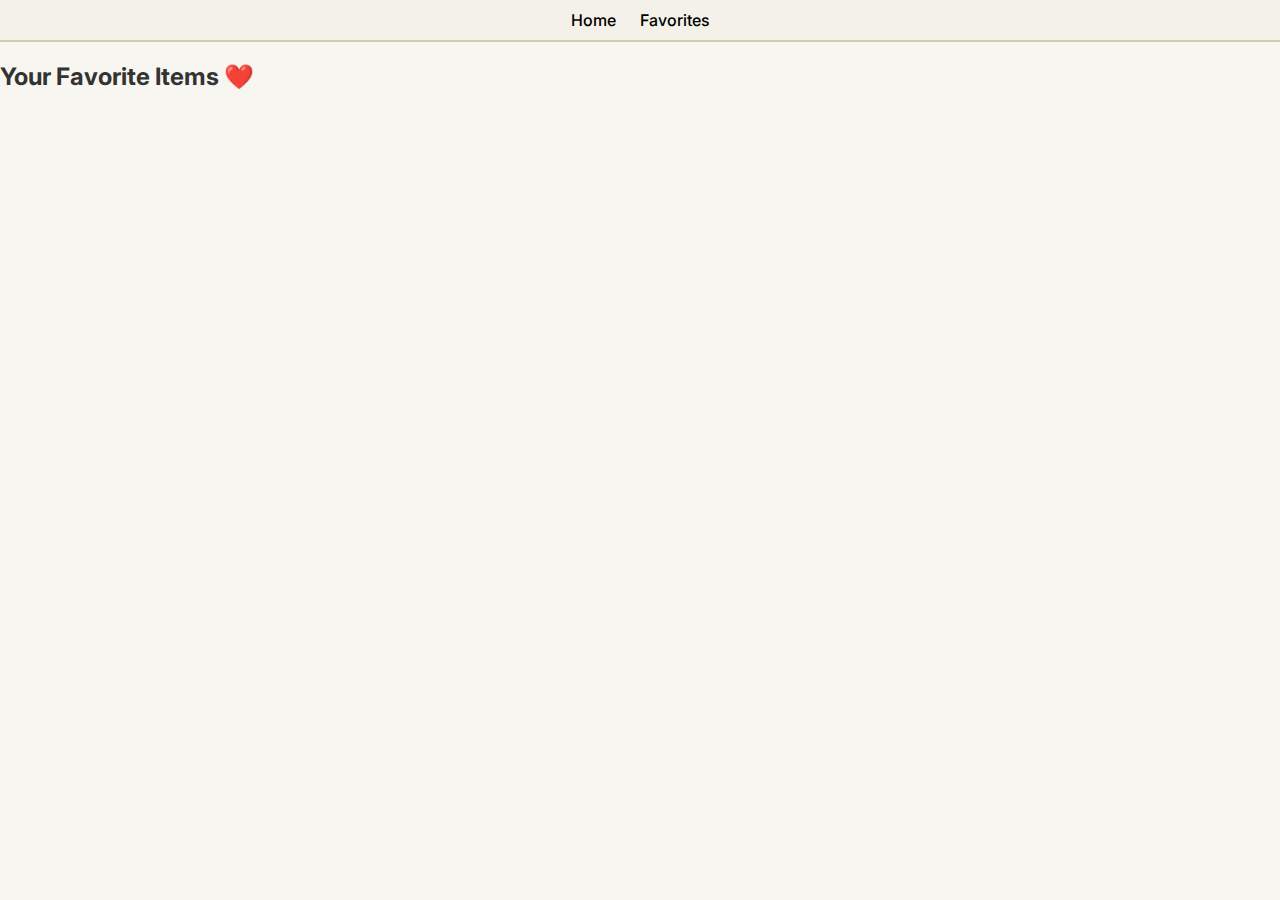
<file: favorites.html>
<!DOCTYPE html>
<html lang="en">
<head>
    <meta charset="UTF-8">
    <meta name="viewport" content="width=device-width, initial-scale=1.0">
    <title>Favorites - Remi</title>
    <link rel="stylesheet" href="styles.css">
    <link href="https://fonts.googleapis.com/css2?family=Inter:wght@300;400;600&family=Playfair+Display:wght@400;700&display=swap" rel="stylesheet">
</head>
<body>

    <!-- Top Navigation Bar -->
    <header>
        <nav>
            <a href="index.html">Home</a>
            <a href="favorites.html" class="active">Favorites</a>
        </nav>
    </header>

    <!-- Favorites Section -->
    <main>
        <h2>Your Favorite Items ❤️</h2>
        <div class="product-grid" id="favorites-grid">
            <!-- Liked items will appear here -->
        </div>
    </main>

    <script src="script.js"></script>
</body>
</html>
</file>
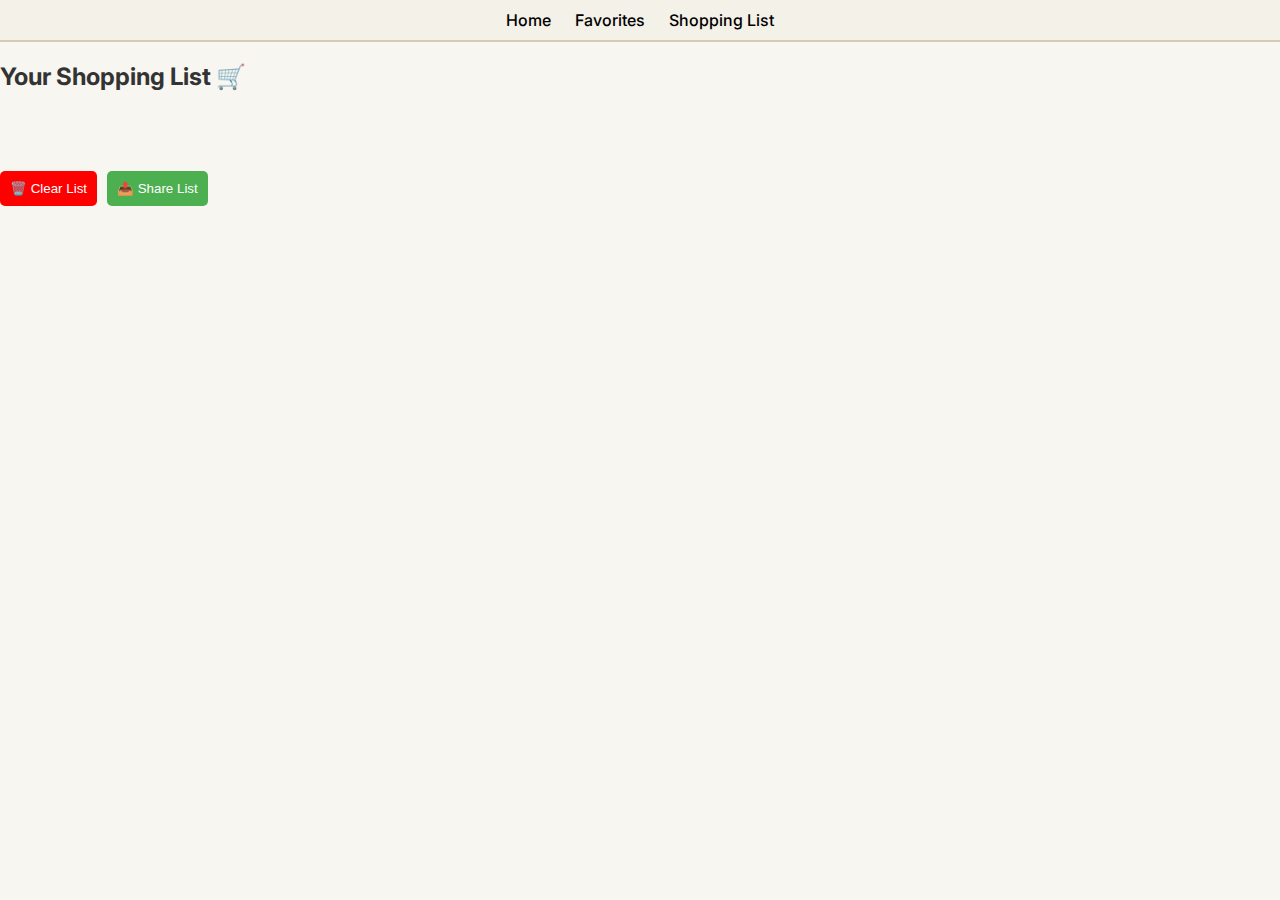
<file: shopping-list.html>
<!DOCTYPE html>
<html lang="en">
<head>
    <meta charset="UTF-8">
    <meta name="viewport" content="width=device-width, initial-scale=1.0">
    <title>Shopping List - Remi</title>
    <link rel="stylesheet" href="styles.css">
    <link href="https://fonts.googleapis.com/css2?family=Inter:wght@300;400;600&family=Playfair+Display:wght@400;700&display=swap" rel="stylesheet">
</head>
<body>

    <!-- Top Navigation Bar -->
    <header>
        <nav>
            <a href="index.html">Home</a>
            <a href="favorites.html">Favorites</a>
            <a href="shopping-list.html" class="active">Shopping List</a>
        </nav>
    </header>

    <!-- Shopping List Section -->
    <main>
        <h2>Your Shopping List 🛒</h2>
        <ul id="shopping-list">
            <!-- Items will be dynamically inserted here -->
        </ul>

        <div class="button-group">
            <button id="clear-list">🗑️ Clear List</button>
            <button id="share-list">📤 Share List</button>
        </div>

        <input type="text" id="share-link" readonly style="display: none;">
    </main>

    <script src="script.js"></script>
</body>
</html>
</file>
<file: styles.css>
/* Import Google Fonts */
@import url('https://fonts.googleapis.com/css2?family=Inter:wght@300;400;600&family=Playfair+Display:wght@400;700&display=swap');

/* Global Styles */
body {
    font-family: 'Inter', sans-serif;
    margin: 0;
    padding: 0;
    background: #f8f6f1;
    color: #333;
}

/* Header */
header {
    background: #f4f1e9;
    padding: 10px;
    display: flex;
    justify-content: space-around;
    align-items: center;
    border-bottom: 2px solid #d4cbb5;
}

nav a {
    text-decoration: none;
    color: black;
    padding: 10px;
    font-weight: 500;
    transition: color 0.3s ease-in-out;
}

nav a:hover {
    color: #8b7763;
}

/* Sidebar */
.sidebar {
    background: #f4f1e9;
    padding: 20px;
    height: 100vh;
    overflow-y: auto;
    border-right: 2px solid #d4cbb5;
}

.sidebar li {
    padding: 10px;
    font-size: 16px;
    font-weight: 500;
    cursor: pointer;
    border-radius: 5px;
    transition: background 0.3s ease-in-out;
}

.sidebar li:hover, .sidebar .active {
    background: #b5a387;
    color: white;
}

/* Product Grid */
.product-grid {
    display: grid;
    grid-template-columns: repeat(auto-fit, minmax(200px, 1fr));
    gap: 20px;
    padding: 20px;
}

/* Product Cards */
.product-card {
    background: white;
    border-radius: 10px;
    padding: 15px;
    text-align: center;
    box-shadow: 0px 4px 6px rgba(0, 0, 0, 0.1);
    transition: transform 0.3s ease-in-out;
}

.product-card:hover {
    transform: scale(1.05);
}

.product-card img {
    max-width: 100%;
    border-radius: 8px;
}

/* Favorites Page */
#favorites-grid {
    display: grid;
    grid-template-columns: repeat(auto-fit, minmax(200px, 1fr));
    gap: 20px;
    padding: 20px;
}

/* Like Button */
.like-btn {
    background: none;
    border: 1px solid #d4cbb5;
    padding: 8px 12px;
    cursor: pointer;
    font-size: 14px;
    transition: 0.3s;
    border-radius: 5px;
}

.like-btn:hover {
    background: #d4cbb5;
    color: white;
}

.liked {
    background: red;
    color: white;
    border: none;
}

/* Shopping List Page */
#shopping-list {
    list-style: none;
    padding: 20px;
}

#shopping-list li {
    background: #f4f1e9;
    padding: 10px;
    margin-bottom: 5px;
    border-radius: 5px;
    font-size: 18px;
}

#clear-list {
    background: red;
    color: white;
    padding: 10px;
    border: none;
    cursor: pointer;
    border-radius: 5px;
}

#clear-list:hover {
    background: darkred;
}

/* Button Group for Shopping List */
.button-group {
    display: flex;
    gap: 10px;
    margin-top: 20px;
}

/* Share List Button */
#share-list {
    background: #4CAF50;
    color: white;
    padding: 10px;
    border: none;
    cursor: pointer;
    border-radius: 5px;
}

#share-list:hover {
    background: #45a049;
}

/* Share Link Input */
#share-link {
    width: 100%;
    padding: 8px;
    margin-top: 10px;
    border: 1px solid #ccc;
    border-radius: 5px;
    font-size: 14px;
    display: none;
}
</file>
